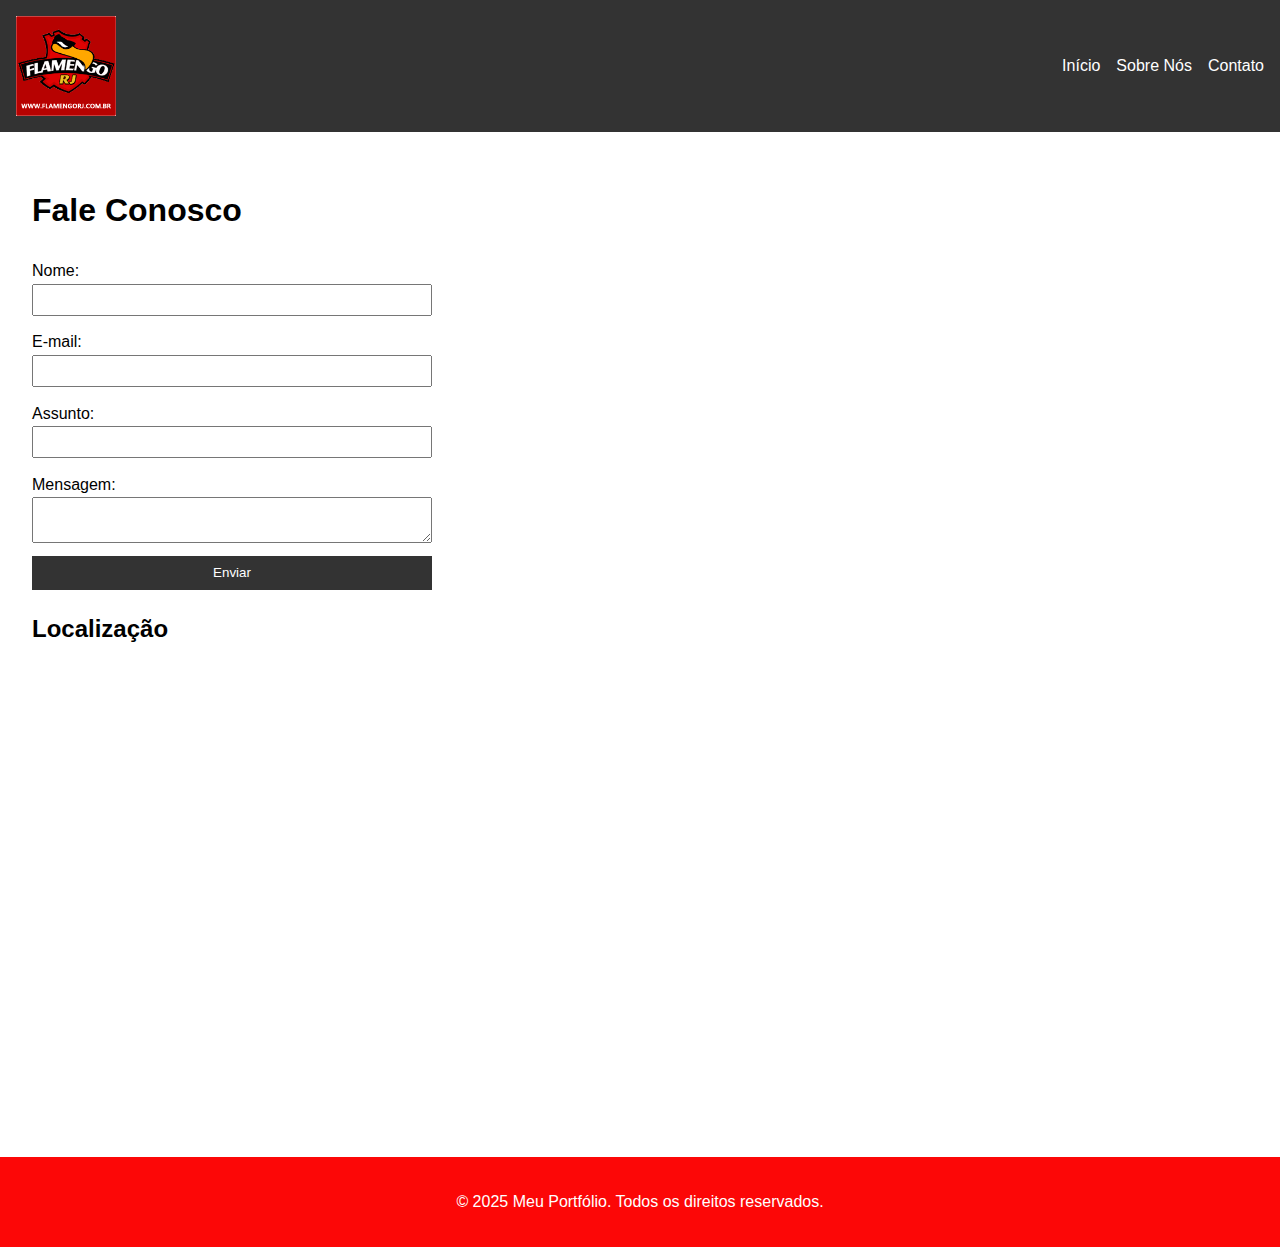
<file: exercicio/contato.html>
<!DOCTYPE html>
<html lang="pt-BR">
<head>
    <meta charset="UTF-8">
    <meta name="viewport" content="width=device-width, initial-scale=1.0">
    <title>Contato - Meu Portfólio</title>
    <link rel="stylesheet" href="style.css">
    <script defer src="./script.js"></script>
</head>
<body>
    <header>
        <img src="./img/fla.png" alt="Logo do portfólio" class="logo">
        <nav>
            <ul>
                <li><a href="index.html">Início</a></li>
                <li><a href="sobre.html">Sobre Nós</a></li>
                <li><a href="contato.html">Contato</a></li>
            </ul>
        </nav>
    </header>

    <main>
        <section>
            <h1>Fale Conosco</h1>
            <form id="form-contato">
                <label for="nome">Nome:</label>
                <input type="text" id="nome" name="nome" required>

                <label for="email">E-mail:</label>
                <input type="email" id="email" name="email" required>

                <label for="assunto">Assunto:</label>
                <input type="text" id="assunto" name="assunto" required>

                <label for="mensagem">Mensagem:</label>
                <textarea id="mensagem" name="mensagem" required></textarea>

                <button type="submit">Enviar</button>
            </form>
        </section>

        <section class="mapa">
            <h2>Localização</h2>
            <iframe src="https://www.google.com/maps/embed?pb=!1m18!1m12!1m3!1d14692.706800120784!2d-43.25145443304512!3d-22.980528912413607!2m3!1f0!2f0!3f0!3m2!1i1024!2i768!4f13.1!3m3!1m2!1s0x9bd432b61ca943%3A0xbc774597eafa72be!2sG%C3%A1vea%2C%20Rio%20de%20Janeiro%20-%20RJ!5e0!3m2!1spt-PT!2sbr!4v1759786123360!5m2!1spt-PT!2sbr" width="600" height="450" style="border:0;" allowfullscreen="" loading="lazy" referrerpolicy="no-referrer-when-downgrade"></iframe>
        </section>
    </main>

    <footer>
        <p>© 2025 Meu Portfólio. Todos os direitos reservados.</p>
    </footer>
</body>
</html>
</file>
<file: exercicio/style.css>
body {
    font-family: Arial, sans-serif;
    margin: 0;
    padding: 0;
    line-height: 1.6;
    background-color: #fc0707; 
}

header {
    background-color: #333;
    color: white;
    padding: 1em;
    display: flex;
    align-items: center;
    justify-content: space-between;
}

.logo {
    width: 100px;
}

nav ul {
    list-style: none;
    display: flex;
    gap: 1em;
}

nav ul li a {
    color: white;
    text-decoration: none;
}

main {
    padding: 2em;
    background-color: #fff;
}

footer {
    background-color: #00000000;
    color: white;
    text-align: center;
    padding: 1em;
}

form {
    display: flex;
    flex-direction: column;
    max-width: 400px;
}

form input, form textarea {
    margin-bottom: 1em;
    padding: 0.5em;
}

form button {
    background-color: #333;
    color: white;
    border: none;
    padding: 0.7em;
    cursor: pointer;
}

form button:hover {
    background-color: #555;
}

@media (max-width: 768px) {
    nav ul {
        flex-direction: column;
        align-items: center;
    }

    .logo {
        width: 80px;
    }

    main {
        padding: 1em;
    }
}
</file>
